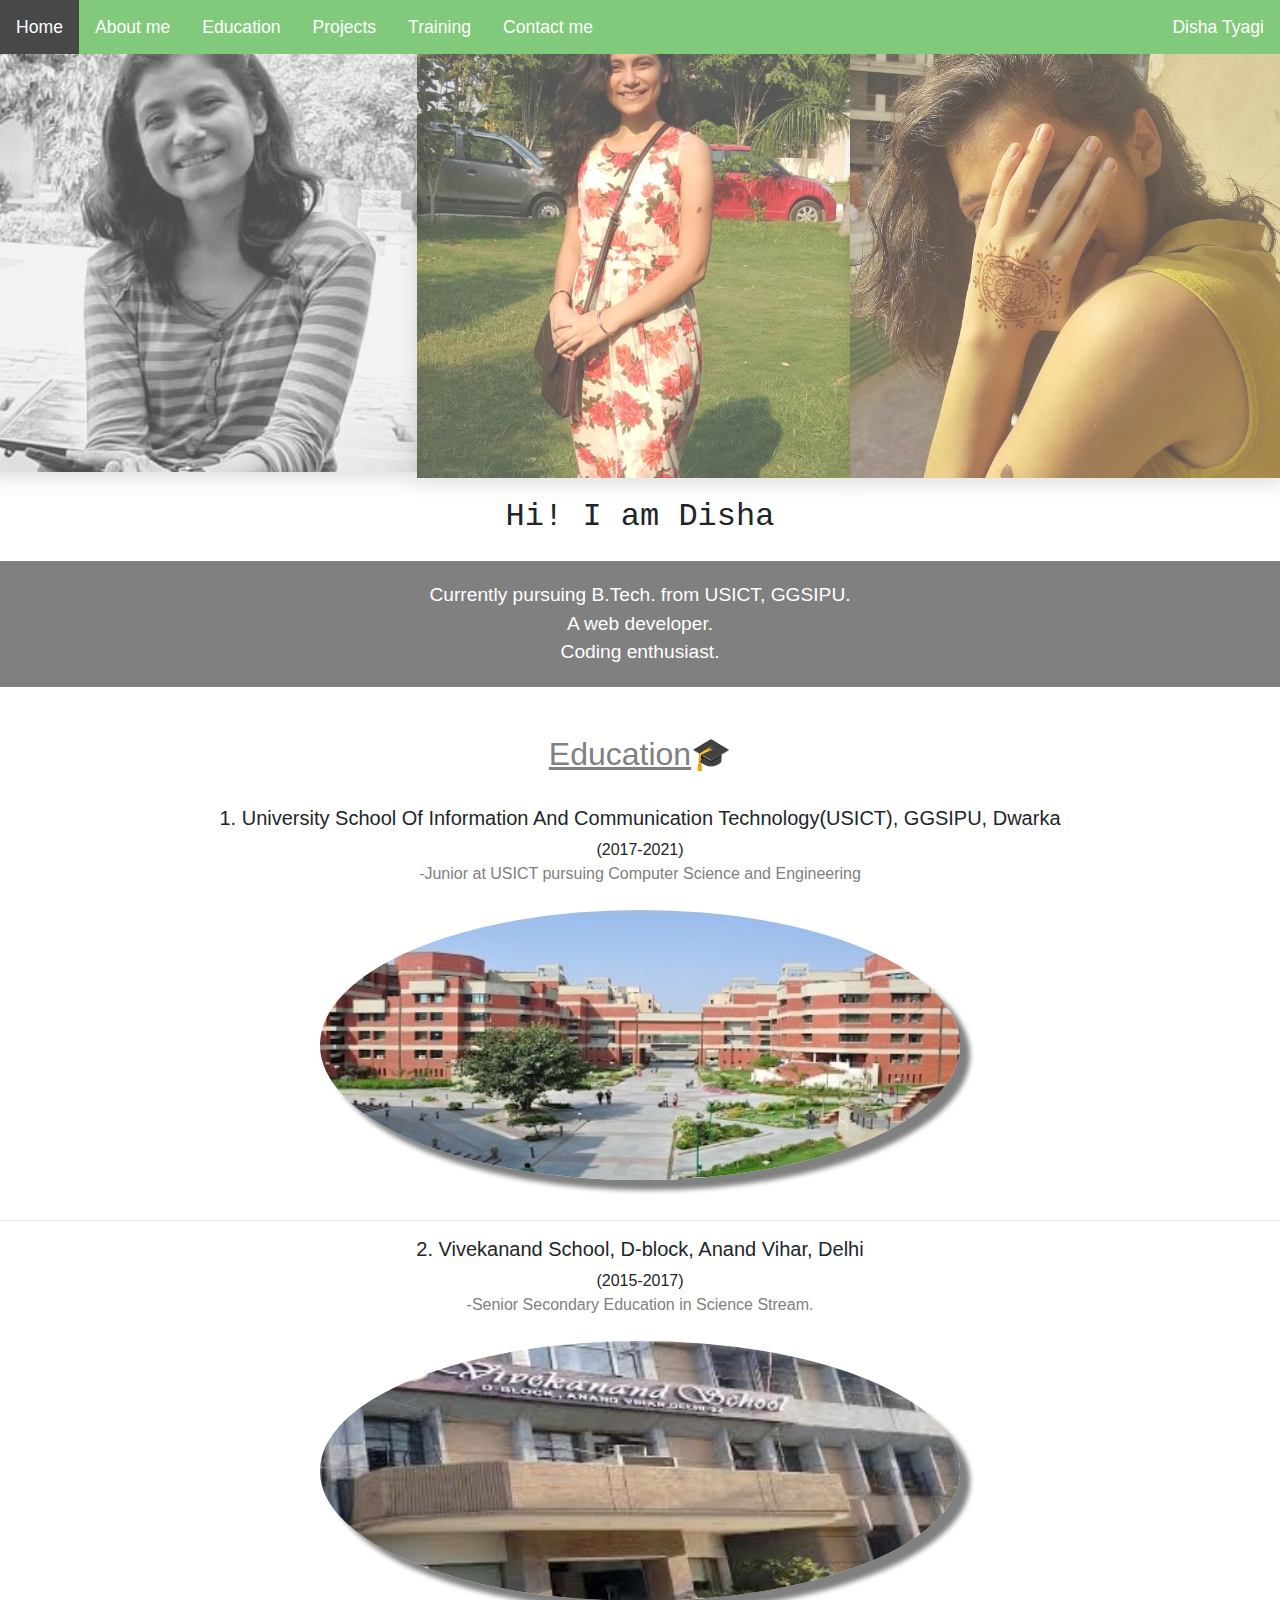
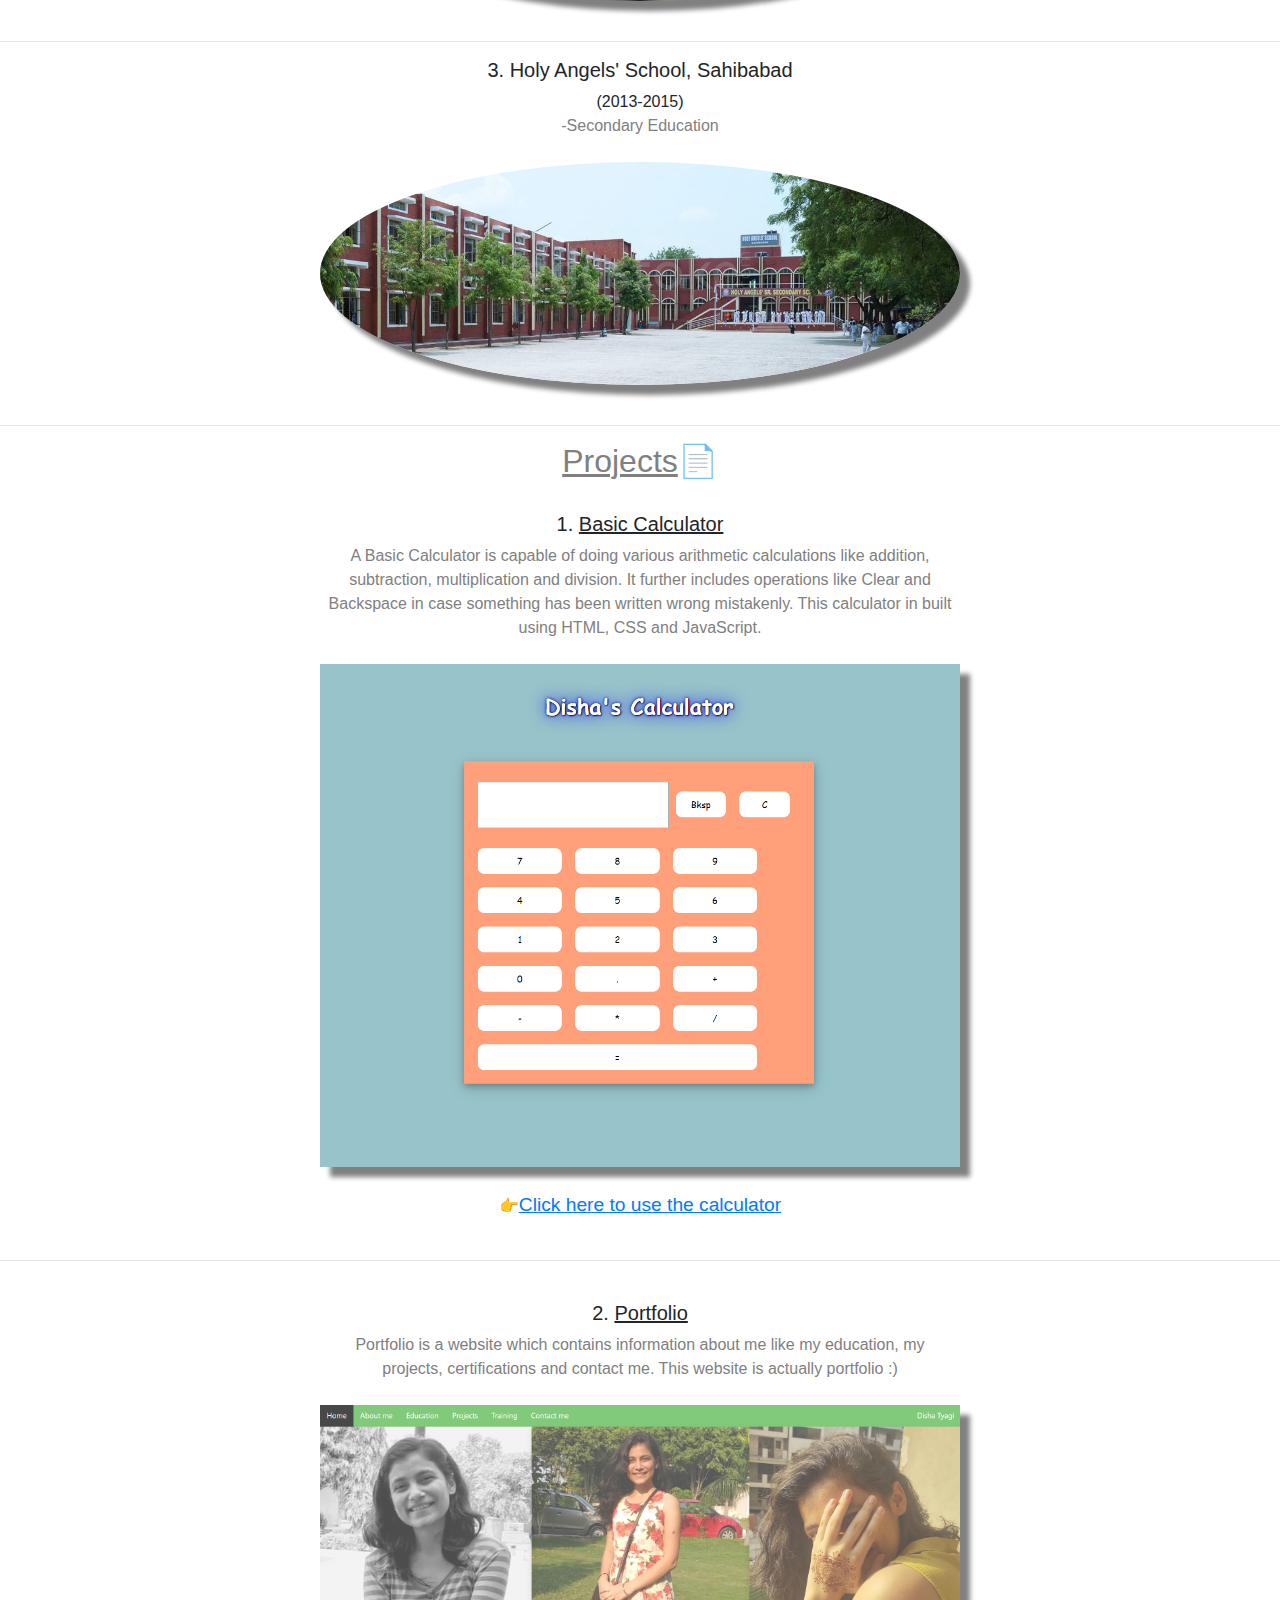
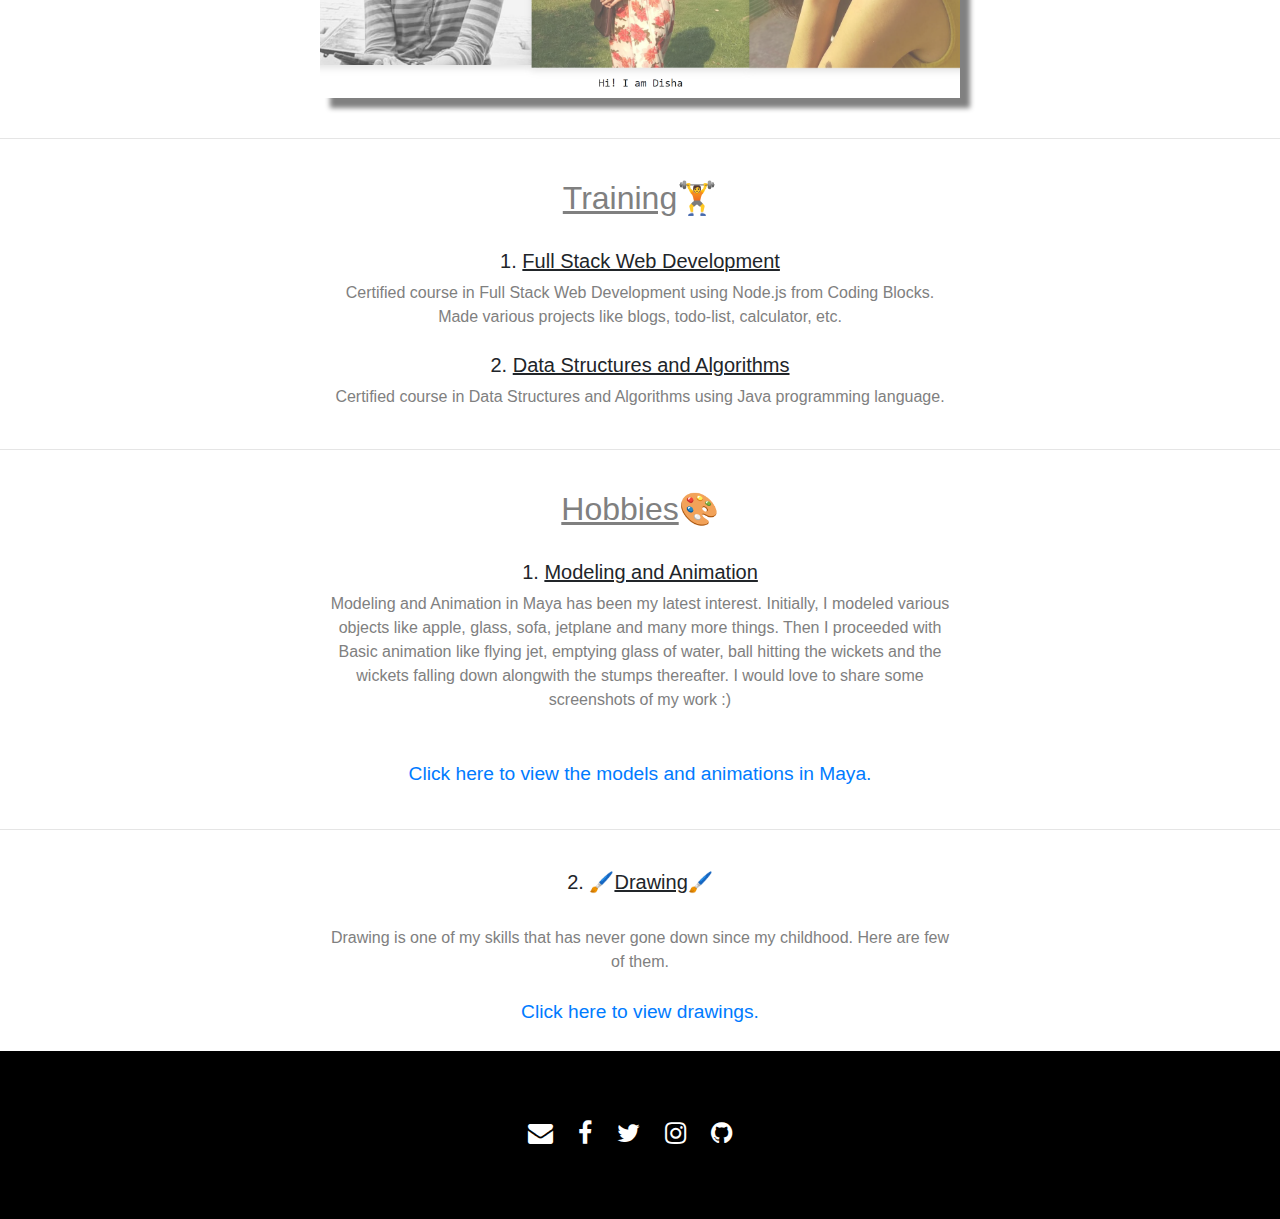
<file: index.html>
<!DOCTYPE html>
<html lang="en">
<head>
    <meta charset="UTF-8">
    <meta name="viewport" content="width=device-width, initial-scale=1.0">
    <meta http-equiv="X-UA-Compatible" content="ie=edge">
    <title>Disha Tyagi</title>

    <link rel="stylesheet" href="https://cdnjs.cloudflare.com/ajax/libs/font-awesome/4.7.0/css/font-awesome.min.css">
    <link rel="stylesheet" href="style.css">
</head>
<body>
    
    <div >
       
            <div class="divclass expand_div navbar-collapse" >

                <a href=" " class="active">Home</a>
                <a href="#about">About me</a>
                <a href="#education">Education</a>
                <a href="#projects">Projects</a>
                <a href="#training">Training</a>
                <a href="#contact">Contact me</a>
                <a href=" " id="name">Disha Tyagi</a>

            </div>

            
            <div class="row" >
                <div class="column">
                    <img src="/Photos/Disha_singlePhoto.png" class=" shadow " alt="my_image1" >
                </div>

                <div class="column">
                    <img src="/Photos/Myphoto3.png" class=" shadow " alt="my_image2" >
                </div>


                <div class="column">
                    <img src="/Photos/Myphoto5.jpg" class=" shadow " alt="my_image3" >
                </div>

            </div>

        

        <h2 class="anim_typewriter">Hi! I am Disha </h2>
        <br>

        <div class="div1" id="about">
            <div class="divcenter">Currently pursuing B.Tech. from USICT, GGSIPU.</div>  
            <div class="divcenter"> A web developer.</div>
            <div class="divcenter"> Coding enthusiast.</div>
        
        </div>

        <br><br>
        <div id="education">
            <h2 class="heading1" style="color: grey;" ><u>Education</u>🎓</h2>
            <br>

            <div>
                <h5 class="heading1">1. University School Of Information And Communication Technology(USICT), GGSIPU, Dwarka </h5>
                <div class="heading1">(2017-2021)</div>
                <div class="heading1" style="color: grey;">-Junior at USICT pursuing Computer Science and Engineering</div>

                <br>
                <a href="http://www.ipu.ac.in/usict/">
                    <img src="/Photos/Usictcollege.jpg" title="University School Of Information and Communication Technology" alt="mycollege" class="img_center img_hover" style="border-radius: 50%;    box-shadow: 10px 10px 5px grey;" />
                </a>

            </div>
            <br>
            <hr>

            <div>
                <h5 class="heading1">2. Vivekanand School, D-block, Anand Vihar, Delhi </h5>
                <div class="heading1">(2015-2017)</div>
                <div class="heading1" style="color: grey;">-Senior Secondary Education in Science Stream.</div>

                <br>
                <a href="http://vivekanandschool.in/website/index.jsp">
                    <img src="/Photos/Vivekanand_scl.jpg" title="Vivekanand School, D-Block, Anand Vihar" alt="mycollege" class="img_center img_hover" style="border-radius: 50%;    box-shadow: 10px 10px 5px grey;">
                </a>
            </div>

            <br>
            <hr>

            <div>
                <h5 class="heading1">3. Holy Angels' School, Sahibabad </h5>
                <div class="heading1">(2013-2015)</div>
                <div class="heading1" style="color: grey;">-Secondary Education</div>

                <br>
                <a href="https://www.holyangelssbd.org/">
                    <img src="/Photos/Holy_.jpg" 
                    alt="mycollege" title="Holy Angels' School" class="img_center img_hover" 
                    style="border-radius: 50%;box-shadow: 10px 10px 5px grey;">
                </a>
            </div>

            <br>
            
        </div>

        <hr>

        <div id="projects">
            <h2 class="heading1" style="color: grey;" ><u>Projects</u>📄</h2>
            <br>
            
            <div class="calculator">
            
                <h5 class="heading1">1. <u>Basic Calculator</u></h5>
                <div class="row">
                    <div class="col-md-3"></div>

                    <div class="col-md-6 heading1" style="color: grey;">A Basic Calculator is capable of doing various arithmetic calculations like addition, subtraction, multiplication and division. It further includes operations like Clear and Backspace in case something has been written wrong mistakenly. This calculator in built using HTML, CSS and JavaScript.
                    </div>

                    <div class="col-md-3"></div> 
                </div>

                <br>
               
            
                 <a href="https://5d9cef8dac143d796c2a1ce1--trusting-feynman-49858c.netlify.com/">
                    <img src="/Photos/My_calculator.png" title="calculator_image" alt="Disha's Calculator" class="img_center img_hover" style=" box-shadow: 10px 10px 5px grey;">
                 </a>
                 <br>

                 <div style="text-align: center;">👉<a href="https://5d9cef8dac143d796c2a1ce1--trusting-feynman-49858c.netlify.com/" class="link_style"><u>Click here to use the calculator</u> </a>
                 </div>
            </div>

            <br>
            <hr>
            <br>

            <div class="portfolio_">
                <h5 class="heading1">2. <u>Portfolio</u></h5>
                <div class="row">

                    <div class="col-lg-3"></div>
                    <div class="col-lg-6 heading1" style="color: grey;">
                        Portfolio is a website which contains information about me like my education, my projects, certifications and contact me. This website is actually portfolio :)
                    </div>
                    <div class="col-lg-3"></div>                    

                </div>

                <br>

                <a href="">
                    <img src="/Photos/Portfolio_ss.png" alt="portfolio_ss" title="portfolio" class="img_center img_hover" style="box-shadow: 10px 10px 5px grey;">
                </a>
                <br>
                <hr>


            </div>

        </div>
        <br>

        <div id="training">
            <h2 class="heading1" style="color: grey;" ><u>Training</u>🏋️</h2>

            <br>
            <div class="webd">
                <h5 class="heading1">1. <u>Full Stack Web Development </u></h5>
                <div class="row">

                    <div class="col-lg-3"></div>
                    <div class="col-lg-6 heading1" style="color: grey;">
                        Certified course in Full Stack Web Development using Node.js from Coding Blocks. Made various projects like blogs, todo-list, calculator, etc.

                    </div>
                                    
                </div>

                <br>
                

            </div>

            <div class="java">

                <h5 class="heading1">2. <u> Data Structures and Algorithms </u></h5>
                <div class="row">

                    <div class="col-md-3"></div>

                    <div class="col-md-6 heading1" style="color: grey;">
                        Certified course in Data Structures and Algorithms using Java programming language.
                    </div>

                </div>
    

            </div>

        </div>

        <br>
        <hr>
        <br>


        <div class="hobbies">

            <h2 class="heading1" style="color: grey;" ><u>Hobbies</u>🎨</h2>
            <br>

            <div class="animation">
                <h5 class="heading1">1. <u>Modeling and Animation</u></h5>

                <div class="row">
                    <div class="col-lg-3"></div>
                    <div class="col-lg-6 heading1" style="color: grey;">
                        Modeling and Animation in Maya has been my latest interest. Initially, I modeled various objects like apple, glass, sofa, jetplane and many more things. Then I proceeded with Basic animation like flying jet, emptying glass of water, ball hitting the wickets and the wickets falling down alongwith the stumps thereafter. I would love to share some screenshots of my work :)

                    </div>
                </div>
                <br>
                <br>


                <div style="text-align: center;">
                    <a href="models.html" target="_blank" class="link_style">
                        Click here to view the models and animations in Maya.
                    </a> 
                </div>

            </div>

            <br>
            <hr>
            <br>

            <div class="drawing">
                <h5 class="heading1">2. 🖌️<u>Drawing</u>🖌️</h5>
                <br>

                <div class="row">
                    <div class="col-md-3"></div>
                    <div class="col-md-6 ">
                        <div class="heading1" style="text-align: center; color: grey;">
                            Drawing is one of my skills that has never gone down since my childhood. Here are few of them.
                        </div>
                    </div>                 

                </div>

                <br>                

                <div style="text-align: center;">
                    <a href="drawing.html" target="_blank" class="link_style">
                        Click here to view drawings.
                    </a>
                </div>

            </div>


        </div>

        <br>

        <div id="contact" class="contact-class">

            <div style="text-align: center;">
                <a href="mailto:omgdisha@gmail.com" class="fa fa-envelope"></a>
                &emsp;
                <a href="https://www.facebook.com/disha.tyagi.585112" class=" fa fa-facebook"></a>
                &emsp;
                <a href="https://twitter.com/Disha69956344" class=" fa fa-twitter"></a>
                &emsp;
                <a href="https://www.instagram.com/dishatyagi27/" class=" fa fa-instagram"></a>
                &emsp;
                <a href="https://github.com/DishaTyagi" class="fa fa-github"></a>
                &emsp;
                
            </div>

        </div>


    </div>

    <link rel="stylesheet" href="https://stackpath.bootstrapcdn.com/bootstrap/4.3.1/css/bootstrap.min.css" integrity="sha384-ggOyR0iXCbMQv3Xipma34MD+dH/1fQ784/j6cY/iJTQUOhcWr7x9JvoRxT2MZw1T" crossorigin="anonymous">
    <script src="https://code.jquery.com/jquery-3.3.1.min.js" integrity="sha384-q8i/X+965DzO0rT7abK41JStQIAqVgRVzpbzo5smXKp4YfRvH+8abtTE1Pi6jizo" crossorigin="anonymous"></script>
    <script src="https://cdnjs.cloudflare.com/ajax/libs/popper.js/1.14.7/umd/popper.min.js" integrity="sha384-UO2eT0CpHqdSJQ6hJty5KVphtPhzWj9WO1clHTMGa3JDZwrnQq4sF86dIHNDz0W1" crossorigin="anonymous"></script>
    <script src="https://stackpath.bootstrapcdn.com/bootstrap/4.3.1/js/bootstrap.min.js" integrity="sha384-JjSmVgyd0p3pXB1rRibZUAYoIIy6OrQ6VrjIEaFf/nJGzIxFDsf4x0xIM+B07jRM" crossorigin="anonymous"></script>
</body>
</html>
</file>
<file: style.css>
.divclass{
    overflow: hidden;
    background-color: rgb(130, 202, 123);
    position: fixed ;
    top: 0px;
    width: 100%;
    z-index: 9999;
}

/* @media(max-width:741px){
    .expand_div{
        flex-flow: row nowrap;
        justify-content: flex-start;
    }
} */




.divclass a{
    display: block;
    text-decoration-style:none;
    color: white;
    float: left;
    padding: 14px 16px;
    font-size: 1.1rem;
}

.divclass a:hover{
    /* text-decoration-style: none; */
    background-color: black;
    color: white;
    text-decoration:none ;
}

.divclass a.active{
    background-color: rgb(71, 73, 72);
}

#name{
    float: right;
}


.shadow{
    box-shadow: 10px 5px 5px grey;   
    width: 100%;
    opacity: 0.7;
}

.anim_typewriter{

    overflow: hidden;
    font-family: monospace;
    white-space: nowrap;
    text-align: center;
    margin: auto;
    margin-top: 20px;

    animation: 
    typing 3s infinite,
    blink-caret .75s step-end infinite;
    
}
/* The typing effect */
@keyframes typing {
    from { width: 0 }
    to { width: 100% }
}
/* The typewriter cursor effect */
@keyframes blink-caret {
    from, to { border-color: transparent }
    50% { border-color: orange }
}

.column {
    /* height: 16vw; */
    float: left;
    width: 33%;
    
    /* padding-top: 30px; */
}

.row {
    /* margin-top: auto; */
    content: "";
    clear: both;
    display: table;
    /* height: 40%; */
}


.divcenter{
    font-family: Verdana, Geneva, Tahoma, sans-serif;
    font-size: 1.2rem;
    text-align: center;
}

.div1{
    background-color: gray;
    color: white;
    padding: 20px;
}

.heading1{
    text-align: center;
    font-family:Verdana, Geneva, Tahoma, sans-serif ;
}

.img_center{
    display: block;
    margin-left: auto;
    margin-right: auto;
    width: 50%;
}


.link_style{
    font-size: 1.2rem;
    text-decoration-style: none;

   
}

.link_style:hover{
    color: black;
}

.fa-facebook{
    color: white;

}

.fa-twitter{
    color: white;
}

.fa-instagram{
    color: white;
}

.fa-github{
    color:white;
}

.fa-envelope{
    color: white;
}

.contact-class{
    background-color: black;
    padding: 70px;
}


.fa{
    font-size: 25px;
}

.fa:hover{
    text-decoration: none;
    color: rgb(20, 166, 250);
    
}

.img_hover:hover{
    opacity: 0.7;
}

.img_small{
 max-width: 500px;
 
}

.column2{
    width: auto;
}


.card{
    padding: 10px;
    margin: auto;
    width:30vw;
    /* height: 25vw; */
}

/* .card-cover img{
    object-fit: cover;
} */

.card2 img {
    width: 30vw;
    /* height: 32vw; */
}
</file>
